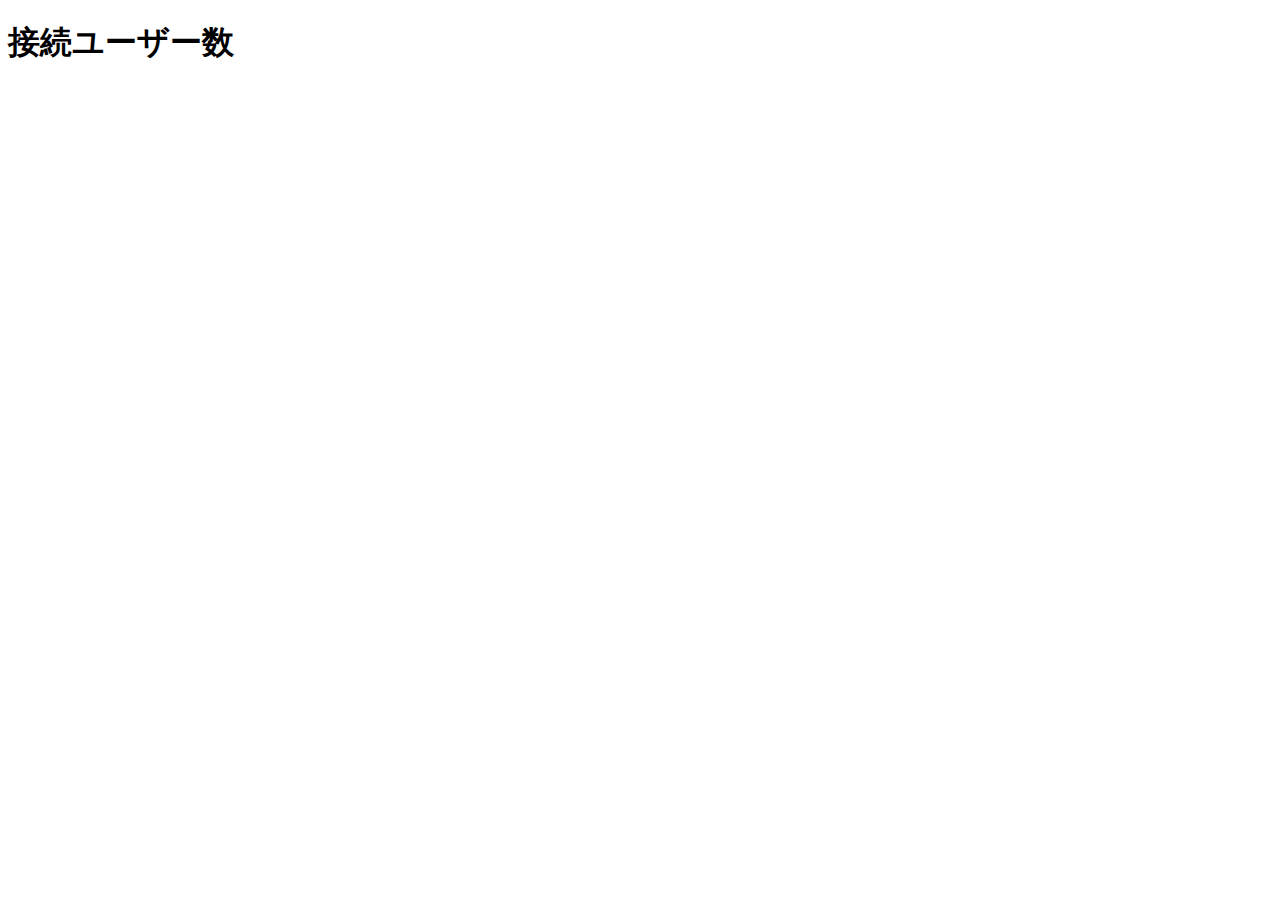
<file: access_test.html>
<!doctype html>
<html>
<head>
<meta charset="UTF-8">
<title>ユーザー監視　テスト</title>
<script src="http://code.jquery.com/jquery-1.10.2.min.js"></script>
    <script src="http://cdn.mlkcca.com/v2.0.0/milkcocoa.js"></script>
<script>
  $(function() {
        //1.ミルクココアインスタンスを作成 アプリ作成時に生成されたidを入力your_id.mlkcca.com
        var milkcocoa = new MilkCocoa("appleifc51zjn.mlkcca.com");
        //2."message"データストアを作成ストア名の変えると都度生成する
        var ds = milkcocoa.dataStore("message");
		ds.on('send', function(sent) {
			render_alluser(sent);
    		console.log('sent!', sent.value.content);
		});
		var all_user = $('.all_user').html();
		if(!all_user){
			var user_num = 0;
		}
		else{
			var user_num = $('.all_user').html();
		}
		console.log('redy前',user_num);
		$(document).ready(function(){
			
			render_alluser(user_num);
		});
		console.log('redy後',user_num);
		function render_alluser(){
			user_num++;
  			console.log('lender内', user_num);
				$('.all_user').html(user_num);
			}
			console.log('lender後',user_num);
	ds.send({
    			content : user_num
				
			}, function(err, sent){
    //サーバに到達
    console.log(sent);
	console.log(err);
    /*
    {
        value: {
            content: 'Hello!!!'
        }
    }
    */
}, function(err) {
	 console.log('エラー' , err);
    //"Permission denied" or "limit exceeded"
});
 });
</script>
</head>

<body>
<div>
<h1>接続ユーザー数</h1>
<p class="all_user"></p>
</div>
</body>
</html>
</file>
